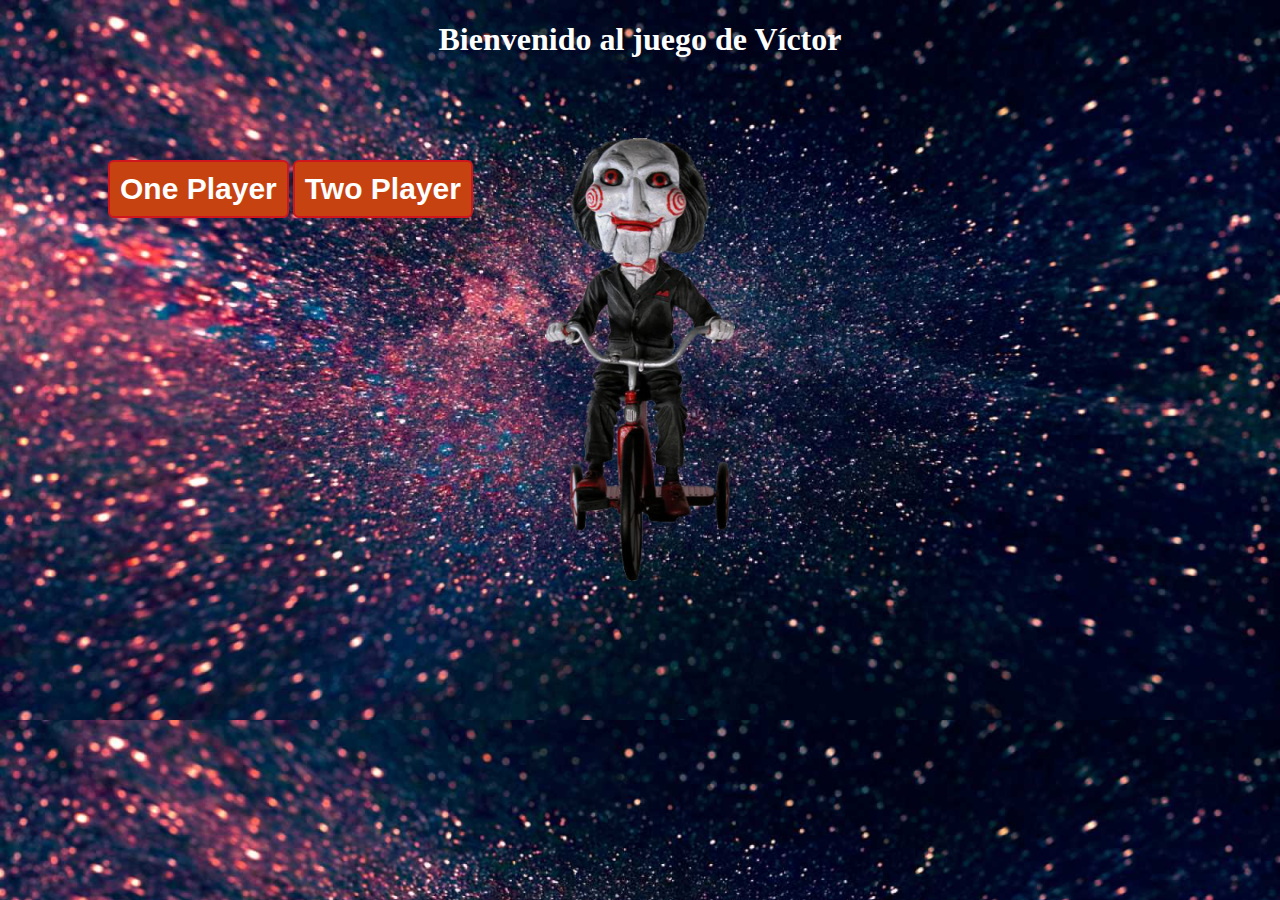
<file: index.html>
<!DOCTYPE html>
<html>
<head>
    <title>Game of Vic</title>
    <link rel="stylesheet" type="text/css" href="index.css">
</head>
<body class="body">

  <h1 class="title">Bienvenido al juego de Víctor</h1>
  <button id="onePlayer" class="button" onclick="window.location.href = 'oneplayer.html';">One Player</button>
  <button id="twoPlayer" class="button" onclick="window.location.href = 'twoplayer.html';">Two Player</button>
  <img class="jigsaw" src="images/jigsaw bike.png">
  <!-- SOMETIMES JS DOES NOT WORK -->
  <iframe src="sounds/quiero-jugar-a-un-juego-muneco-saw.ogg" allow="autoplay" style="display:none" id="iframeAudio">
  </iframe>
  <iframe src="sounds/triciclo.ogg" allow="autoplay" style="display:none" id="iframeAudio">
  </iframe>   
 
  <script src="index.js"></script>
</body>
</file>
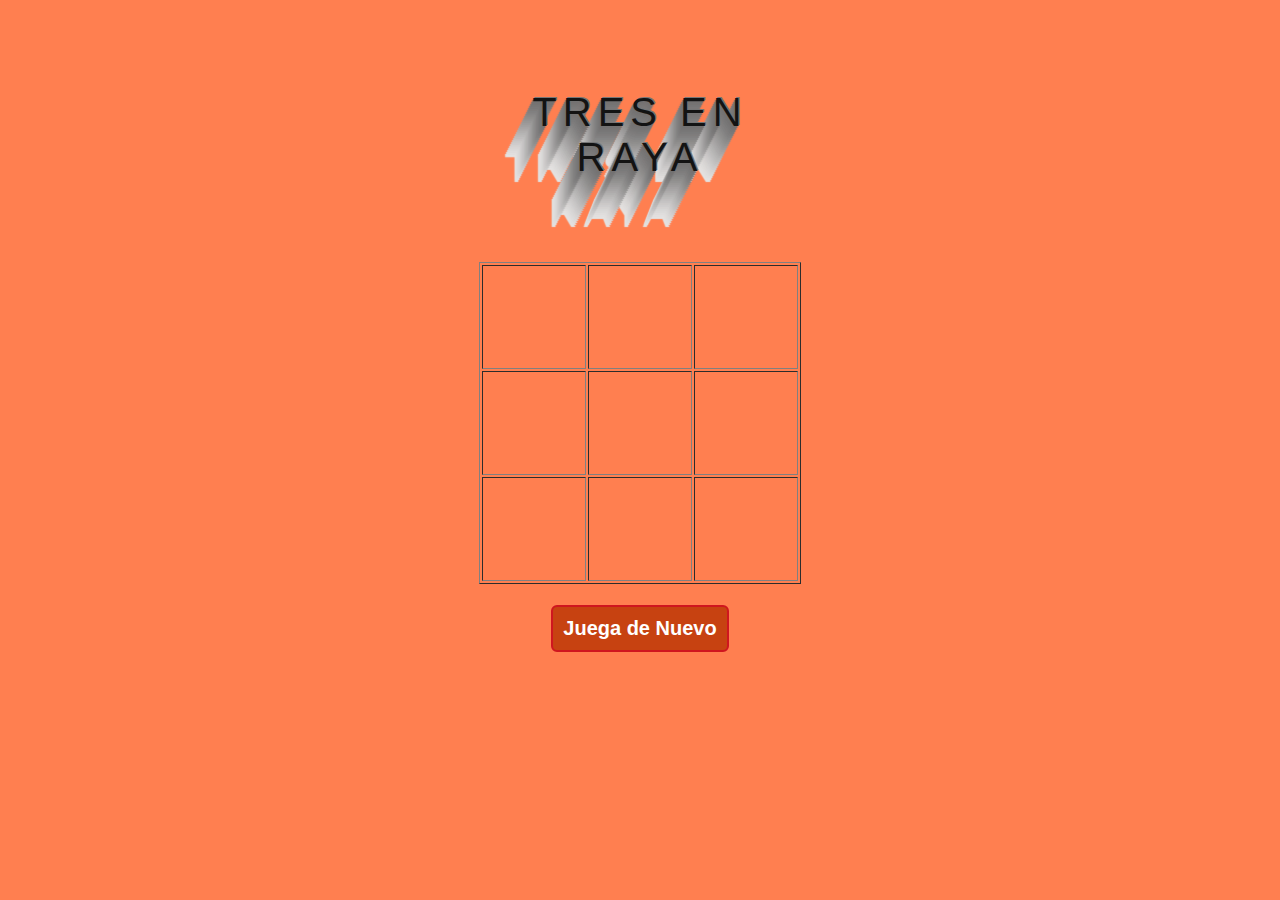
<file: twoplayer.html>
<!DOCTYPE html>
<html>
<head>
<title>Game of Vic</title>
<link rel="stylesheet" type="text/css" href="twoplayer.css">
</head>
<body>
<table align="center" border="0">
<tr>
<td width="300" align="center"class="title">TRES EN RAYA</td>
</tr>
</table>
<table align="center" border="1">
 <tr>
  <td width="100" height="100" id="c0" onclick="pcelda(0)"></td>
  <td width="100" height="100" id="c1" onclick="pcelda(1)"></td>
  <td width="100" height="100" id="c2" onclick="pcelda(2)"></td>
 </tr>
 <tr>
  <td width="100" height="100" id="c3" onclick="pcelda(3)"></td>
  <td width="100" height="100" id="c4" onclick="pcelda(4)"></td>
  <td width="100" height="100" id="c5" onclick="pcelda(5)"></td>
 </tr>
 <tr>
  <td width="100" height="100" id="c6" onclick="pcelda(6)"></td>
  <td width="100" height="100" id="c7" onclick="pcelda(7)"></td>
  <td width="100" height="100" id="c8" onclick="pcelda(8)"></td>
 </tr>
 </table>
 <table align="center" border="0">
  <tr>   
   <td width="300"  align="center"><br />
    <a href="javascript:location.reload()">
    <button class="button">Juega de Nuevo</button></a>
   </td>   
  </tr>
</table>
<!--Maybe some music could be cool
<iframe src="sounds/game-of-thrones-soundtrack-intro-extended-season-3.mp3" allow="autoplay" style="display:none" id="iframeAudio">
</iframe> -->
<script src="twoplayer.js"></script>
</body>
</html>
</file>
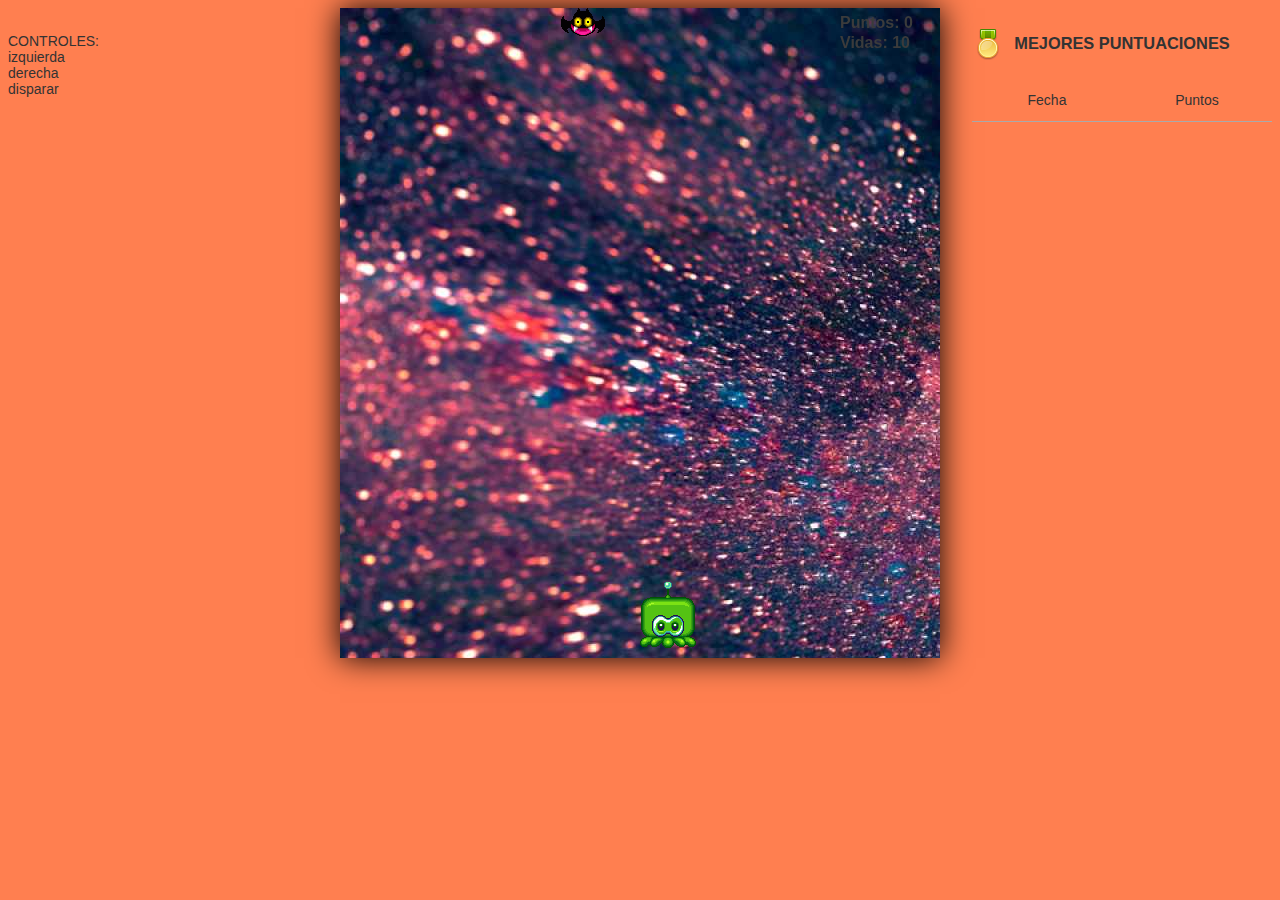
<file: videojuego-javascript.html>
<!DOCTYPE html PUBLIC "-//W3C//DTD XHTML 1.0 Transitional//EN" "http://www.w3.org/TR/xhtml1/DTD/xhtml1-transitional.dtd">
<html>
<head>
    <title>Juego de Vic</title>
    <link type="text/css" rel="stylesheet" href="css/main.css">
    
</head>
<body onload="game.init()">
    <div class="contenedor">
        <div class="izquierda">
            
            <ul class="lista">
                <li class="titulo">CONTROLES:</li>
                <li class="izquierda">izquierda</li>
                <li class="derecha">derecha</li>
                <li class="espacio">disparar</li>
            </ul>
        </div>
        <div class="derecha">
            <h3 class="tituloPuntuaciones">MEJORES PUNTUACIONES</h3>
            <ul id="puntuaciones"></ul>
        </div>
        <div class="juego">
            <canvas id="canvas" width="600" height="650"></canvas>
        </div>

    </div>
    <script src="js/videojuego-javascript.js" type="text/javascript"></script>
</body>
</html>
</file>
<file: index.css>
body {
    background: #000 url(images/estrellas.jpeg);
    background-size: 100%;
  }

@keyframes Gradient {
    0% {
        background-position: 0% 50%
    }
    50% {
        background-position: 100% 50%
    }
    100% {
        background-position: 0% 50%
    }
}

.title{
    display: block;
    text-align: center;
    color: #ffffff;
}
@keyframes jigsaw {
    0% {
      width: 0%
    }
    100% {
        width: 15%
    }
  }
 .jigsaw{
    display:block;
    margin:auto;
    width: 15%;
    animation-name: jigsaw;
    animation-duration: 6s;

}
.button{
    position:relative;
    top: 80px; 
    left: 100px;
    padding: 10px;
    font-weight: 600;
    font-size: 30px;
    color: #ffffff;
    background-color: rgb(199, 66, 17);
    border-radius: 6px;
    border: 2px solid #cf161f;
}
.button:hover{
    color: #c51f8e;
    background-color: #ffffff;
}
</file>
<file: twoplayer.css>
body {
    background-color: coral;

}
@keyframes fadeIn {
    0% {opacity: 0;}
    100% {opacity: 1;}
 } 
.title{
    font-family: "Avant Garde", Avantgarde, "Century Gothic", CenturyGothic, "AppleGothic", sans-serif;
    font-size: 40px;
    padding: 80px 50px;
    text-transform: uppercase;
    color: #131313;
    letter-spacing: .15em;
    text-shadow: 
      1px -1px 0 #767676, 
      -1px 2px 1px #737272, 
      -2px 4px 1px #767474, 
      -3px 6px 1px #787777, 
      -4px 8px 1px #7b7a7a, 
      -5px 10px 1px #7f7d7d, 
      -6px 12px 1px #828181, 
      -7px 14px 1px #868585, 
      -8px 16px 1px #8b8a89, 
      -9px 18px 1px #8f8e8d, 
      -10px 20px 1px #949392, 
      -11px 22px 1px #999897, 
      -12px 24px 1px #9e9c9c, 
      -13px 26px 1px #a3a1a1, 
      -14px 28px 1px #a8a6a6, 
      -15px 30px 1px #adabab, 
      -16px 32px 1px #b2b1b0, 
      -17px 34px 1px #b7b6b5, 
      -18px 36px 1px #bcbbba, 
      -19px 38px 1px #c1bfbf, 
      -20px 40px 1px #c6c4c4, 
      -21px 42px 1px #cbc9c8, 
      -22px 44px 1px #cfcdcd, 
      -23px 46px 1px #d4d2d1, 
      -24px 48px 1px #d8d6d5, 
      -25px 50px 1px #dbdad9, 
      -26px 52px 1px #dfdddc, 
      -27px 54px 1px #e2e0df, 
      -28px 56px 1px #e4e3e2;
}
 .button{
    text-decoration: none;
    padding: 10px;
    font-weight: 600;
    font-size: 20px;
    color: #ffffff;
    background-color: rgb(199, 66, 17);
    border-radius: 6px;
    border: 2px solid #cf161f;
}
.button:hover{
    color: #c51f8e;
    background-color: #ffffff;
}
</file>
<file: css/main.css>
body {
    background: coral;
    color: #333;
    font: 14px 'Arial',sans-serif;
    text-align: center;
}
a {
    color: #506e2f;
    text-decoration: none;
}
a:hover {
    color: #ff4500;
}
div.contenedor {
    width: 100%;
    margin: 0 auto;
}
div.izquierda, div.derecha {
    width: 300px;
}
div.izquierda {
    float: left;
    text-align: left;
}
div.juego {

}
div.juego canvas {
    box-shadow: 0 0 30px #000;
}
div.derecha {
    float: right;
}
div.derecha h3.tituloPuntuaciones {
    background: url("../images/medalla.png") no-repeat left;
    padding: 10px;
}
div.derecha ul#puntuaciones {
    width: 300px;
    margin: 0;
    padding: 0;
    list-style: none;
}

div.derecha ul#puntuaciones li{
    line-height:1.5em;
    border-bottom:1px solid #aaa;
    float:left;
    display:inline;
    width: 50%;
    padding: 10px 0;
}
.negrita {
    font-weight: bold;
}
ul.lista {
    margin: 25px 0;
    padding: 0;
    list-style: none;
    text-align: left;
}
</file>
